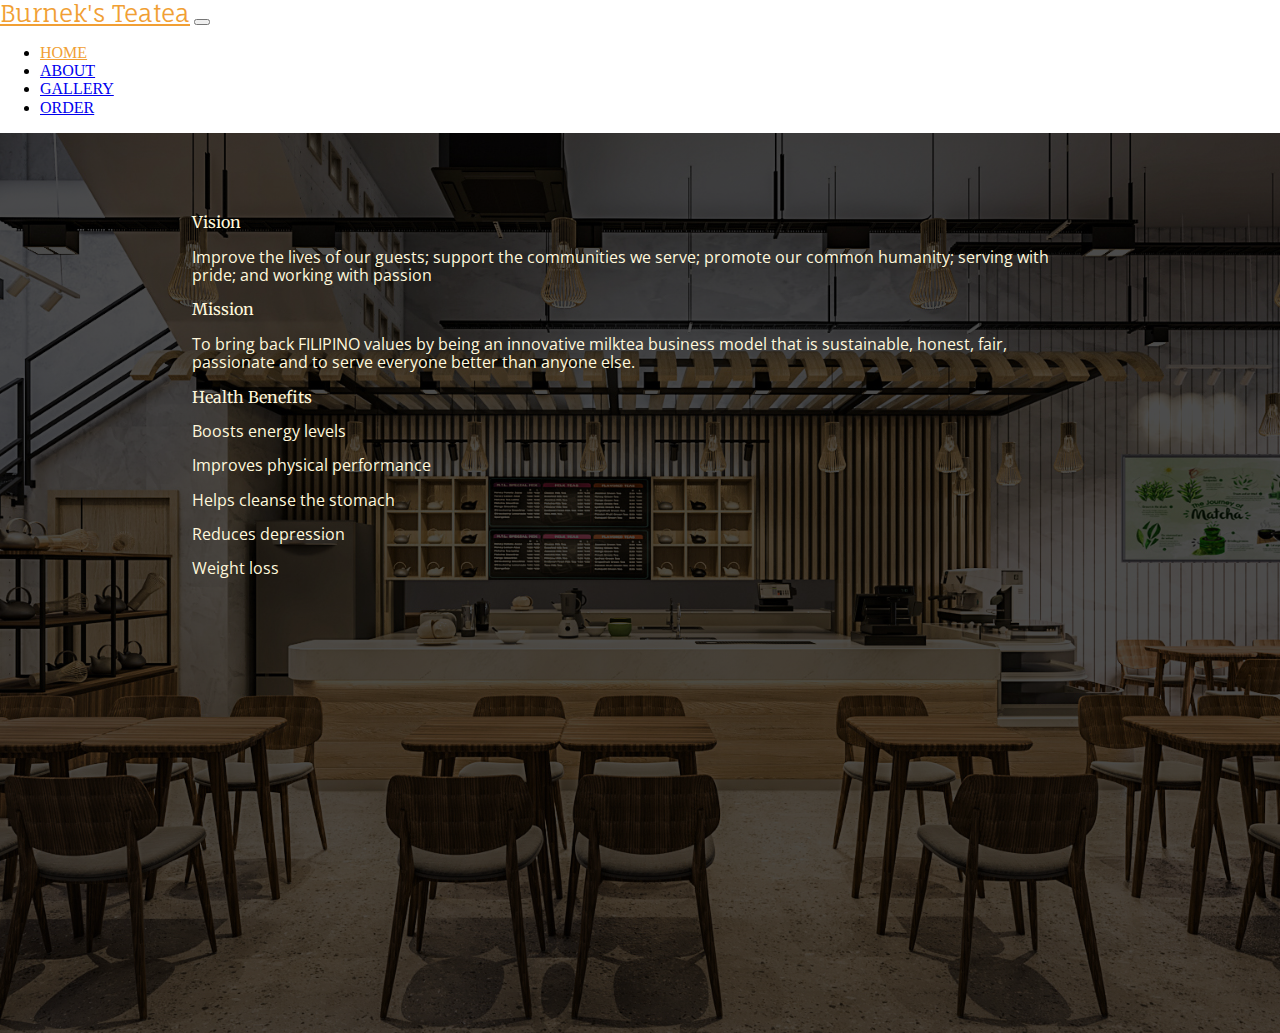
<file: index.html>
<!DOCTYPE html>
<html lang="en">

<head>
    <meta charset="UTF-8">
    <meta http-equiv="X-UA-Compatible" content="IE=edge">
    <meta name="viewport" content="width=device-width, initial-scale=1.0">
    <title>Home</title>
    <link rel="stylesheet" href="styles/normalize.css">
    <link href="https://cdn.jsdelivr.net/npm/bootstrap@5.2.3/dist/css/bootstrap.min.css" rel="stylesheet"
        integrity="sha384-rbsA2VBKQhggwzxH7pPCaAqO46MgnOM80zW1RWuH61DGLwZJEdK2Kadq2F9CUG65" crossorigin="anonymous">
    <script src="https://cdn.jsdelivr.net/npm/bootstrap@5.2.3/dist/js/bootstrap.bundle.min.js"
        integrity="sha384-kenU1KFdBIe4zVF0s0G1M5b4hcpxyD9F7jL+jjXkk+Q2h455rYXK/7HAuoJl+0I4"
        crossorigin="anonymous"></script>
    <link rel="stylesheet" href="styles/style.css">
    <!-- <link rel="stylesheet" href="style.css"> -->
    <link rel="preconnect" href="https://fonts.googleapis.com">
    <link rel="preconnect" href="https://fonts.gstatic.com" crossorigin>
    <link
        href="https://fonts.googleapis.com/css2?family=Cinzel&family=Fauna+One&family=Merriweather&family=Montserrat&family=Open+Sans&family=Oxygen&family=Raleway&family=Roboto:ital@0;1&family=Ubuntu:wght@300;400&display=swap"
        rel="stylesheet">
    <link rel="icon" href="favicon.ico">


</head>

<body>
    <nav class="navbar navbar-expand-md navbar-dark bg-dark  px-3">
        <div class="container-fluid">
            <a class="navbar-brand icon logo text-fauna-one " href="#" id="navBarBrand">Kent's Cafe</a>
            <button class="navbar-toggler" type="button" data-bs-toggle="collapse" data-bs-target="#navbarNav"
                aria-controls="navbarNav" aria-expanded="false" aria-label="Toggle navigation">
                <span class="navbar-toggler-icon"></span>
            </button>
            <div class="collapse navbar-collapse" id="navbarNav">
                <ul class="navbar-nav ms-auto">
                    <li class="nav-item">
                        <a class="nav-link active" aria-current="page" href="index.html">HOME</a>
                    </li>
                    <li class="nav-item">
                        <a class="nav-link " aria-current="page" href="about.html">ABOUT</a>
                    </li>
                    <li class="nav-item">
                        <a class="nav-link " aria-current="page" href="gallery.html">GALLERY</a>
                    </li>
                    <li class="nav-item">
                        <a class="nav-link" aria-current="page" href="menu.html">ORDER</a>
                    </li>

                </ul>
            </div>
        </div>
    </nav>
    <div class="main home pt-5">
        <div class=" container-fluid text-center py-5 mt-5 pt-5">
            <div class="vision">
                <p class="display-4  fw-bold text-merriweather">Vision</p>
                <p class=" lh-base text-open-sans fs-6">Improve the lives of our guests;
                    support the communities we serve;
                    promote our common humanity;
                    serving with pride; and
                    working with passion</p>
            </div>
            <div class="container text-center py-5">
                <div class="mission">
                    <p class="display-4 fw-bold text-merriweather">Mission</p>
                    <p class=" ih-base text-open-sans fs-6">To bring back FILIPINO values by being an
                        innovative milktea business model that is
                        sustainable, honest, fair, passionate and
                        to serve everyone better than anyone else.</p>
                </div>
            </div>
            <div class="container text-center pt-2 pb-5 mb-5">
                <div class="benefits">
                    <p class="display-4 fw-bold  text-merriweather">Health Benefits</p>
                    <p class=" lh-base text-open-sans fs-6"> Boosts energy levels</p>
                    <p class=" lh-base text-open-sans fs-6"> Improves physical performance</p>
                    <p class=" lh-base text-open-sans fs-6"> Helps cleanse the stomach</p>
                    <p class=" lh-base text-open-sans fs-6"> Reduces depression</p>
                    <p class=" lh-base text-open-sans fs-6"> Weight loss</p>

                </div>
            </div>
        </div>

    </div>
    <script src="js/app.js"></script>
</body>

</html>
</file>
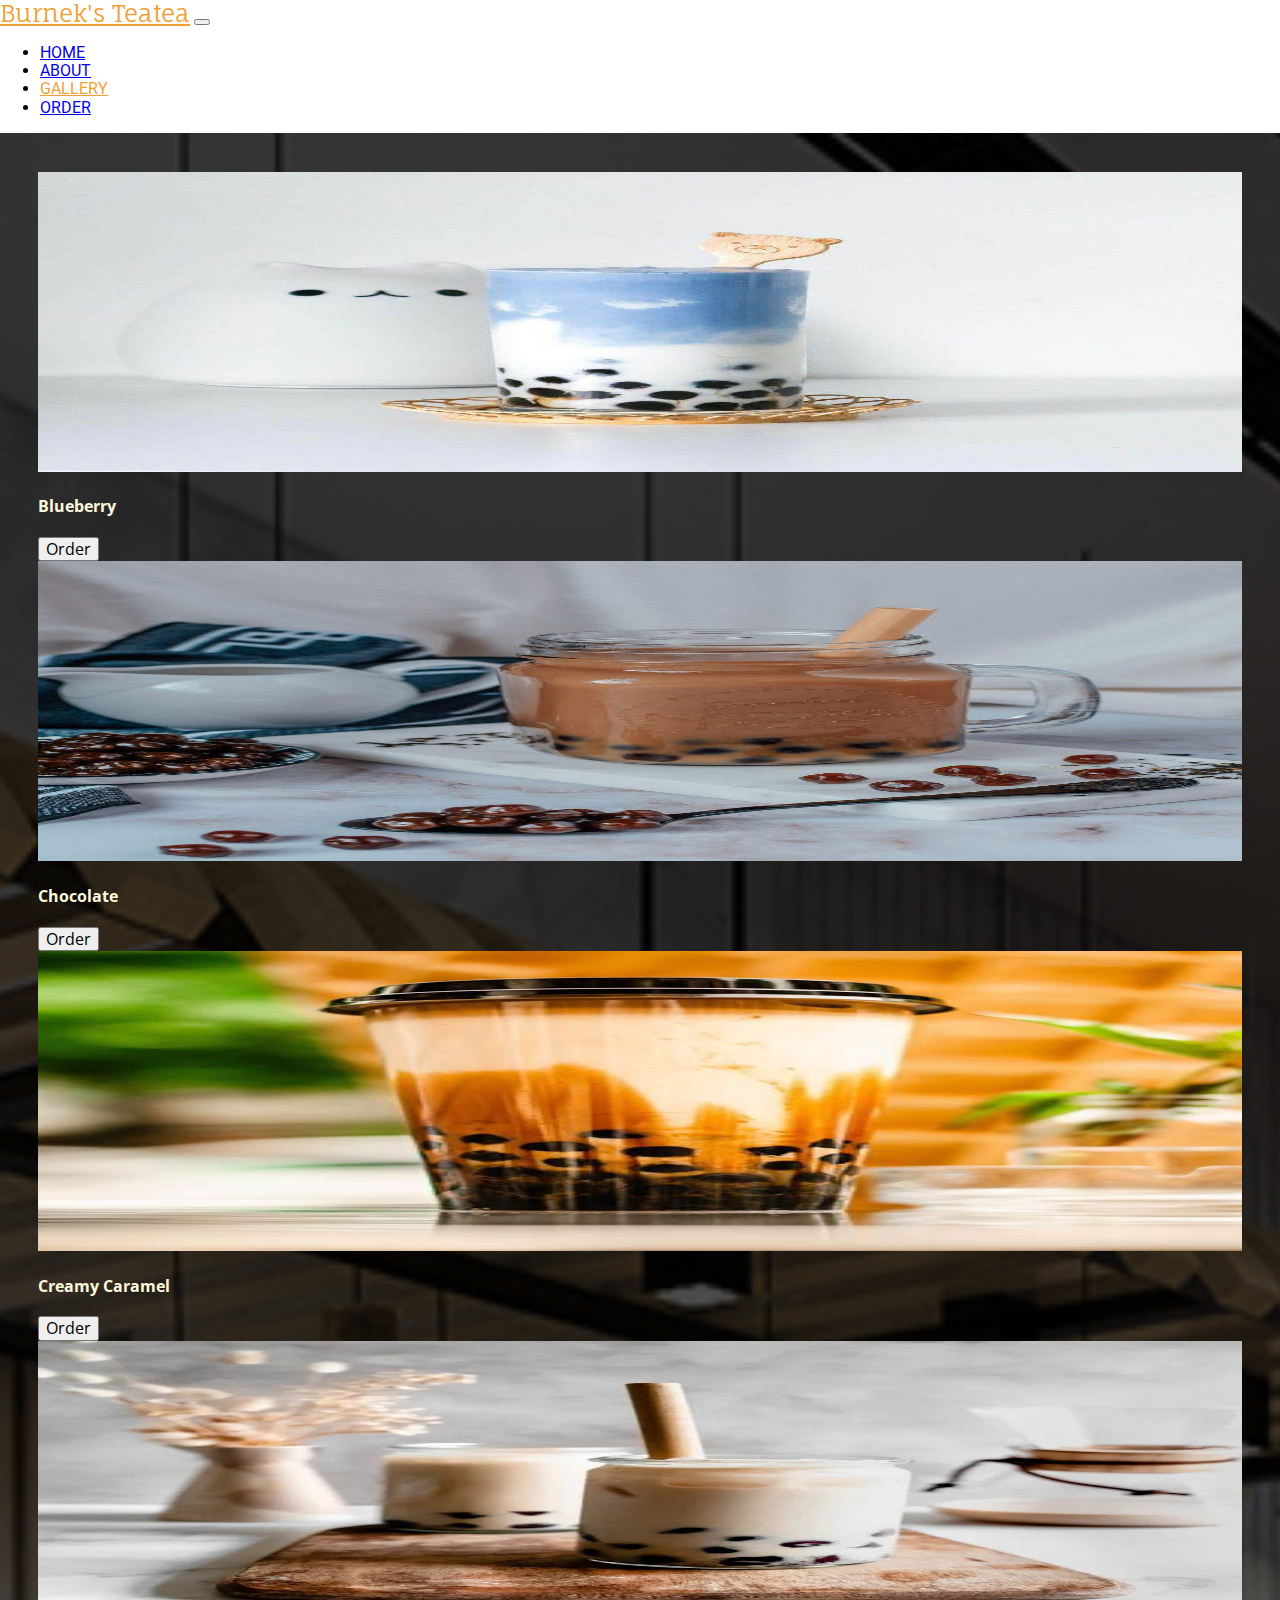
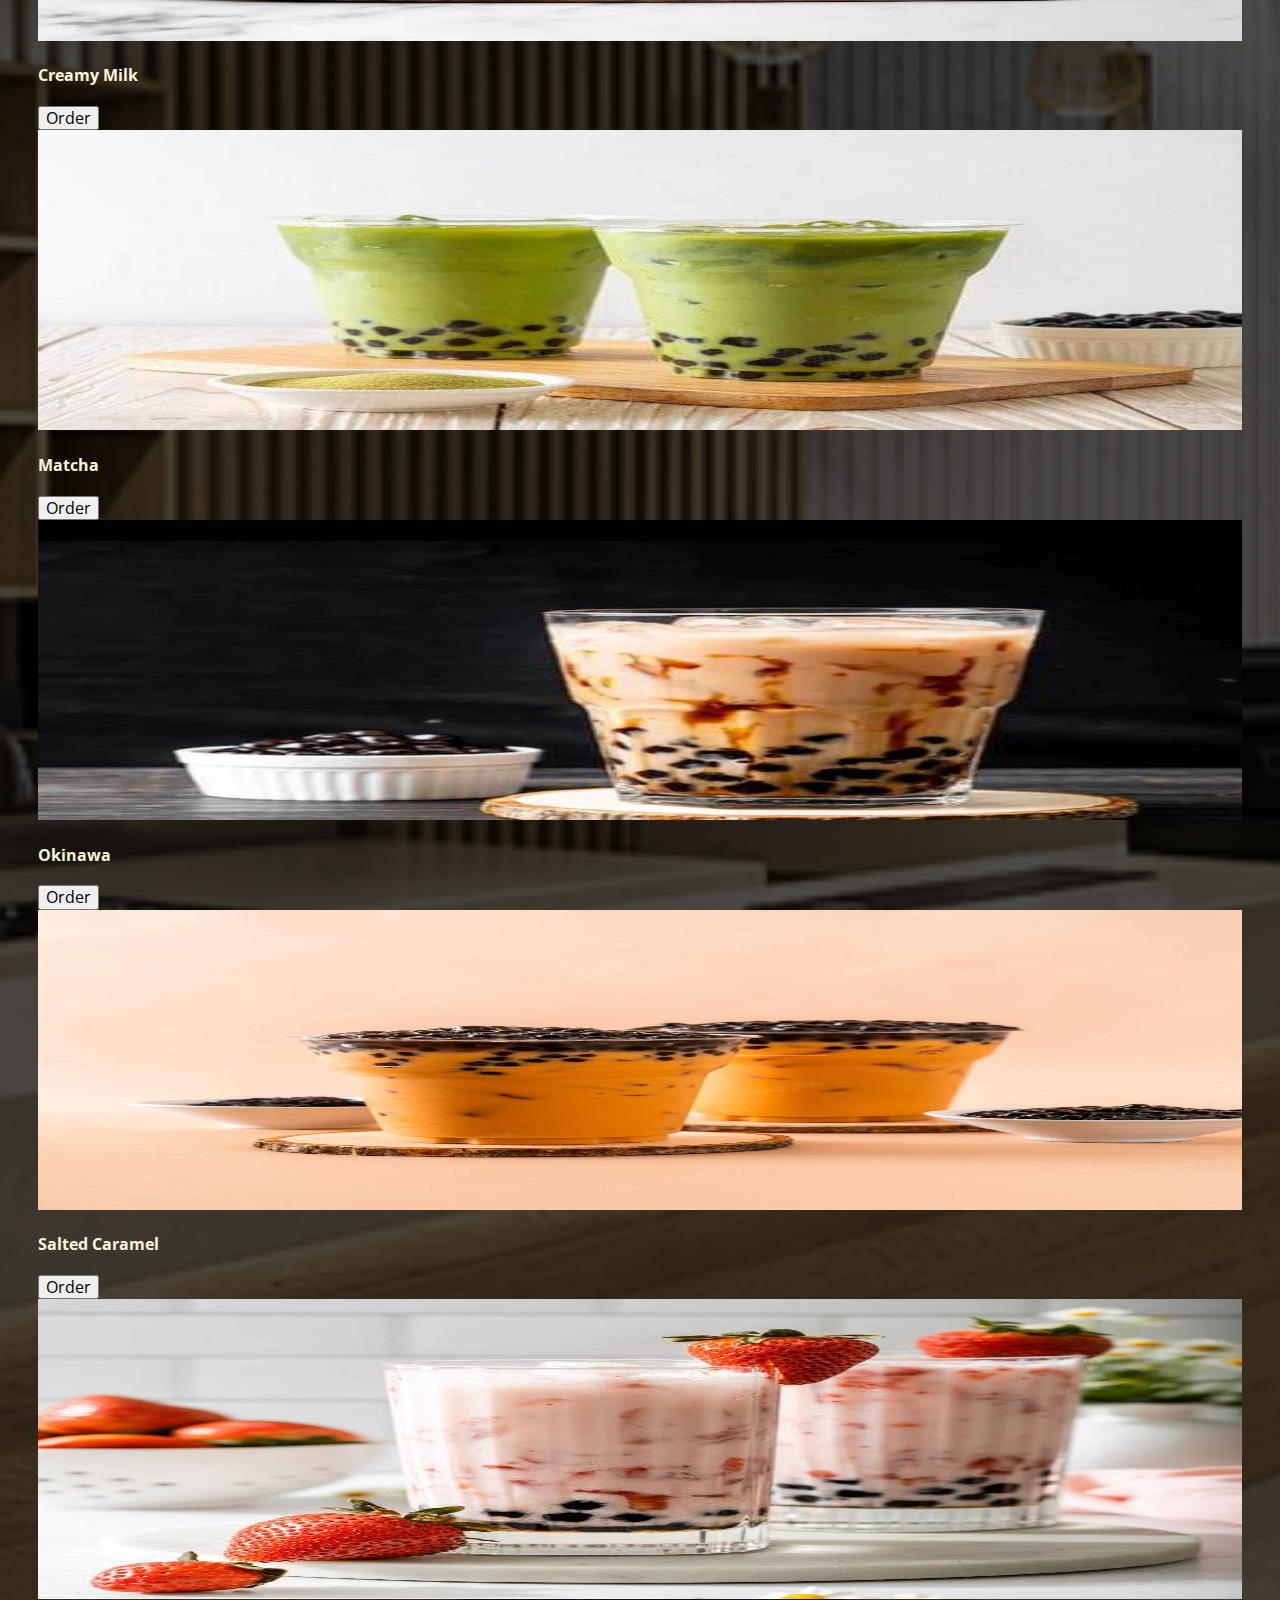
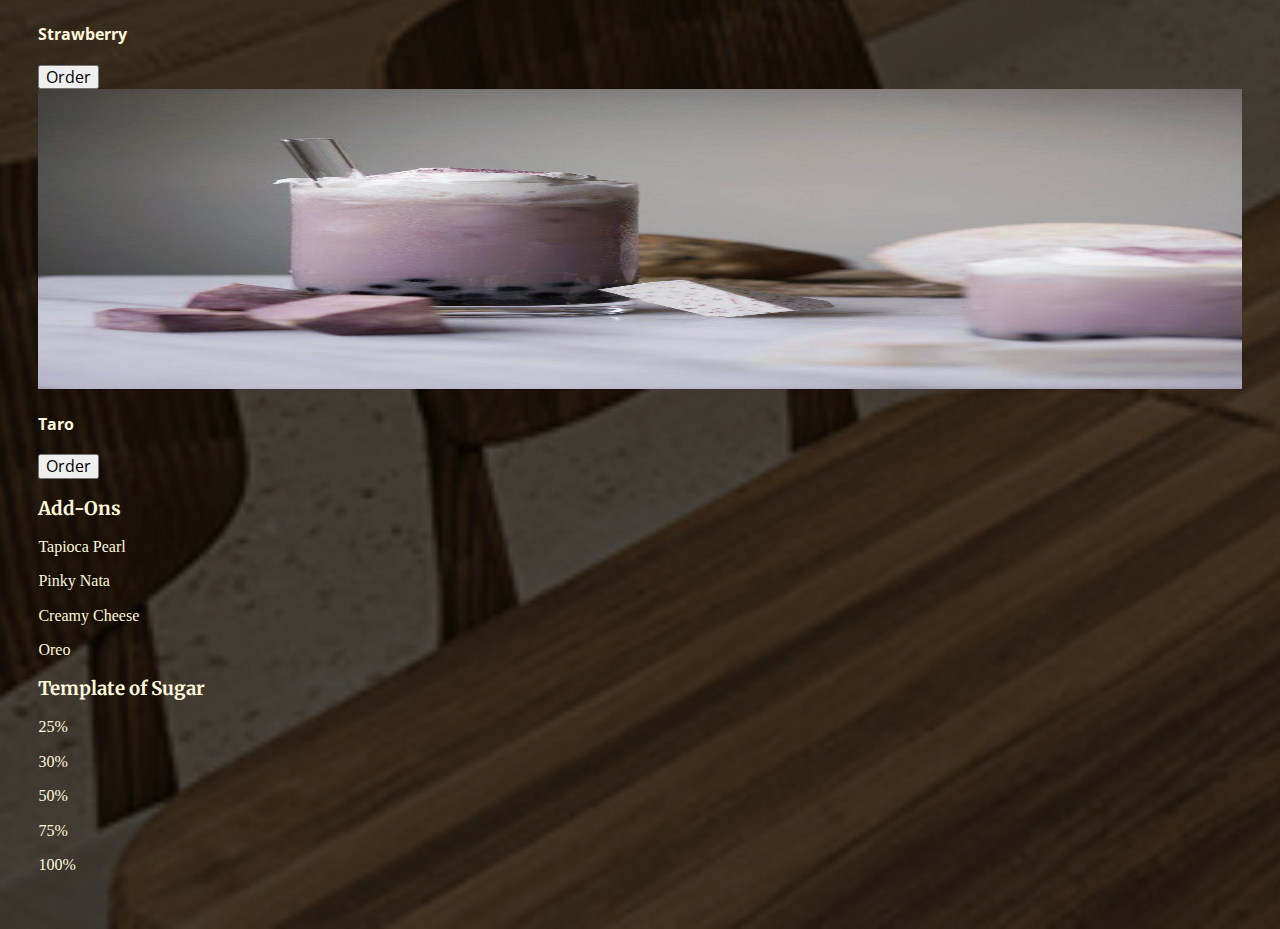
<file: gallery.html>
<!DOCTYPE html>
<html lang="en">

<head>
    <meta charset="UTF-8">
    <meta http-equiv="X-UA-Compatible" content="IE=edge">
    <meta name="viewport" content="width=device-width, initial-scale=1.0">
    <title>Gallery</title>
    <link rel="stylesheet" href="styles/normalize.css">
    <link href="https://cdn.jsdelivr.net/npm/bootstrap@5.2.3/dist/css/bootstrap.min.css" rel="stylesheet"
        integrity="sha384-rbsA2VBKQhggwzxH7pPCaAqO46MgnOM80zW1RWuH61DGLwZJEdK2Kadq2F9CUG65" crossorigin="anonymous">
    <script src="https://cdn.jsdelivr.net/npm/bootstrap@5.2.3/dist/js/bootstrap.bundle.min.js"
        integrity="sha384-kenU1KFdBIe4zVF0s0G1M5b4hcpxyD9F7jL+jjXkk+Q2h455rYXK/7HAuoJl+0I4"
        crossorigin="anonymous"></script>

    <link rel="stylesheet" href="styles/style.css">
    <link rel="preconnect" href="https://fonts.googleapis.com">
    <link rel="preconnect" href="https://fonts.gstatic.com" crossorigin>
    <link
        href="https://fonts.googleapis.com/css2?family=Cinzel&family=Fauna+One&family=Merriweather&family=Montserrat&family=Open+Sans&family=Oxygen&family=Raleway&family=Roboto:ital@0;1&family=Ubuntu:wght@300;400&display=swap"
        rel="stylesheet">
    <link rel="icon" href="favicon.ico">
</head>

<body>
    <nav class="navbar navbar-expand-md navbar-dark bg-dark  px-3">
        <div class="container-fluid">
            <a class="navbar-brand icon logo text-fauna-one" href="index.html" id="navBarBrand">Kent's Cafe</a>
            <button class="navbar-toggler" type="button" data-bs-toggle="collapse" data-bs-target="#navbarNav"
                aria-controls="navbarNav" aria-expanded="false" aria-label="Toggle navigation">
                <span class="navbar-toggler-icon"></span>
            </button>
            <div class="collapse navbar-collapse" id="navbarNav">
                <ul class="navbar-nav ms-auto text-roboto">
                    <li class="nav-item ">
                        <a class="nav-link" aria-current="page" href="index.html">HOME</a>
                    </li>
                    <li class="nav-item">
                        <a class="nav-link  " aria-current="page" href="about.html">ABOUT</a>
                    </li>
                    <li class="nav-item">
                        <a class="nav-link active" aria-current="page" href="gallery.html">GALLERY</a>
                    </li>
                    <li class="nav-item">
                        <a class="nav-link" aria-current="page" href="menu.html">ORDER</a>
                    </li>

                </ul>
            </div>
        </div>
    </nav>
    <div class="main gallery">
        <div class="container-fluid">
            <div class="container text-center">
                <div class="row item my-5">
                    <div class="col-xl-3 col-lg-4 col-sm-12 col-md-6 py-3">
                        <img src="images/blueberry.jpeg" class="img-fluid rounded">
                        <h4 class="text-cornsilk text-open-sans">Blueberry</h4>
                        <div class="text-start"><a href="menu.html"><button
                                    class="btn-warning btn btn-sm text-open-sans">Order</button></a>
                        </div>
                    </div>
                    <div class="col-lg-3 col-sm-12 col-md-6 py-3">
                        <img src="images/chocolate.jpeg" class="img-fluid rounded">
                        <h4 class="text-cornsilk text-open-sans">Chocolate</h4>
                        <div class="text-start"><a href="menu.html"><button
                                    class="btn-warning btn btn-sm text-open-sans">Order</button></a>
                        </div>
                    </div>
                    <div class="col-lg-3 col-sm-12 col-md-6 py-3">
                        <img src="images/creamy caramel.jpeg" class="img-fluid rounded">
                        <h4 class="text-cornsilk text-open-sans">Creamy Caramel</h4>
                        <div class="text-start"><a href="menu.html"><button
                                    class="btn-warning btn btn-sm text-open-sans">Order</button></a>
                        </div>
                    </div>
                    <div class="col-lg-3 col-sm-12 col-md-6 py-3">
                        <img src="images/creamy milk.jpeg" class="img-fluid rounded">
                        <h4 class="text-cornsilk text-open-sans">Creamy Milk</h4>
                        <div class="text-start"><a href="menu.html"><button
                                    class="btn-warning btn btn-sm text-open-sans">Order</button></a>
                        </div>
                    </div>
                    <div class="container text-center">
                        <div class="row item my-5">
                            <div class="col-xl-3 col-lg-4 col-sm-12 col-md-6 py-3">
                                <img src="images/matcha.jpeg" class="img-fluid rounded">
                                <h4 class="text-cornsilk text-open-sans">Matcha</h4>
                                <div class="text-start"><a href="menu.html"><button
                                            class="btn-warning btn btn-sm text-open-sans">Order</button></a>
                                </div>
                            </div>
                            <div class="col-xl-3 col-lg-4 col-sm-12 col-md-6 py-3">
                                <img src="images/okinawa.jpeg" class="img-fluid rounded">
                                <h4 class="text-cornsilk text-open-sans">Okinawa</h4>
                                <div class="text-start"><a href="menu.html"><button
                                            class="btn-warning btn btn-sm text-open-sans">Order</button></a>
                                </div>
                            </div>
                            <div class="col-xl-3 col-lg-4 col-sm-12 col-md-6 py-3">
                                <img src="images/salted caramel.jpeg" class="img-fluid rounded">
                                <h4 class="text-cornsilk text-open-sans">Salted Caramel</h4>
                                <div class="text-start"><a href="menu.html"><button
                                            class="btn-warning btn btn-sm text-open-sans">Order</button></a>
                                </div>
                            </div>
                            <div class="col-xl-3 col-lg-4 col-sm-12 col-md-6 py-3">
                                <img src="images/strawberry.jpeg" class="img-fluid rounded">
                                <h4 class="text-cornsilk text-open-sans">Strawberry</h4>
                                <div class="text-start"><a href="menu.html"><button
                                            class="btn-warning btn btn-sm text-open-sans">Order</button></a>
                                </div>
                            </div>
                            <div class="col-xl-3 col-lg-4 col-sm-12 col-md-6 py-3">
                                <img src="images/taro.jpeg" class="img-fluid rounded">
                                <h4 class="text-cornsilk text-open-sans">Taro</h4>
                                <div class="text-start"><a href="menu.html"><button
                                            class="btn-warning btn btn-sm text-open-sans">Order</button></a>
                                </div>
                            </div>
                        </div>
                    </div>
                </div>
                <!-- <section class="items">

                    <div class="item">
                        <img src="C:/milktea/images/creamy caramel.jpeg">
                        <h4>Creamy Caramel</h4>
                        <button><a href="file:///C:/milktea/menu/index.html">Order</a></button>
                    </div>
                    <div class="item">
                        <img src="C:/milktea/images/creamy milk.jpeg">
                        <h4>Creamy Milk</h4>
                        <button><a href="file:///C:/milktea/menu/index.html">Order</a></button>
                    </div>
                    <div class="item">
                        <img src="C:/milktea/images/matcha.jpeg">
                        <h4>Matcha</h4>
                        <button><a href="file:///C:/milktea/menu/index.html">Order</a></button>
                    </div>
                    <div class="item">
                        <img src="C:/milktea/images/okinawa.jpeg">
                        <h4>Okinawa</h4>
                        <button><a href="file:///C:/milktea/menu/index.html">Order</a></button>
                    </div>
                    <div class="item">
                        <img src="C:/milktea/images/salted caramel.jpeg">
                        <h4>Salted Caramel</h4>
                        <button><a href="file:///C:/milktea/menu/index.html">Order</a></button>
                    </div>
                    <div class="item">
                        <img src="C:/milktea/images/strawberry.jpeg">
                        <h4>Strawberry</h4>
                        <button><a href="file:///C:/milktea/menu/index.html">Order</a></button>
                    </div>
                    <div class="item">
                        <img src="C:/milktea/images/taro.jpeg">
                        <h4>Taro</h4>
                        <button><a href="file:///C:/milktea/menu/index.html">Order</a></button>
                    </div>

                </section> -->

                <div class="add text-cornsilk">
                    <h3 class="text-merriweather pb-3 fs-1">Add-Ons</h3>
                    <div class="w-100 d-flex justify-content-evenly align-items-center fs-5">
                        <p>Tapioca Pearl</p>
                        <p>Pinky Nata</p>
                        <p>Creamy Cheese</p>
                        <p>Oreo</p>
                    </div>
                </div>

                <div class="add1  text-cornsilk py-5">
                    <h3 class="text-merriweather pb-3">Template of Sugar</h3>
                    <div class="w-100 d-flex justify-content-evenly align-items-center fs-5">

                        <p>25%</p>
                        <p>30%</p>
                        <p>50%</p>
                        <p>75%</p>
                        <p>100%</p>

                    </div>
                </div>

            </div>
        </div>
        <script src="js/app.js"></script>
</body>

</html>
</file>
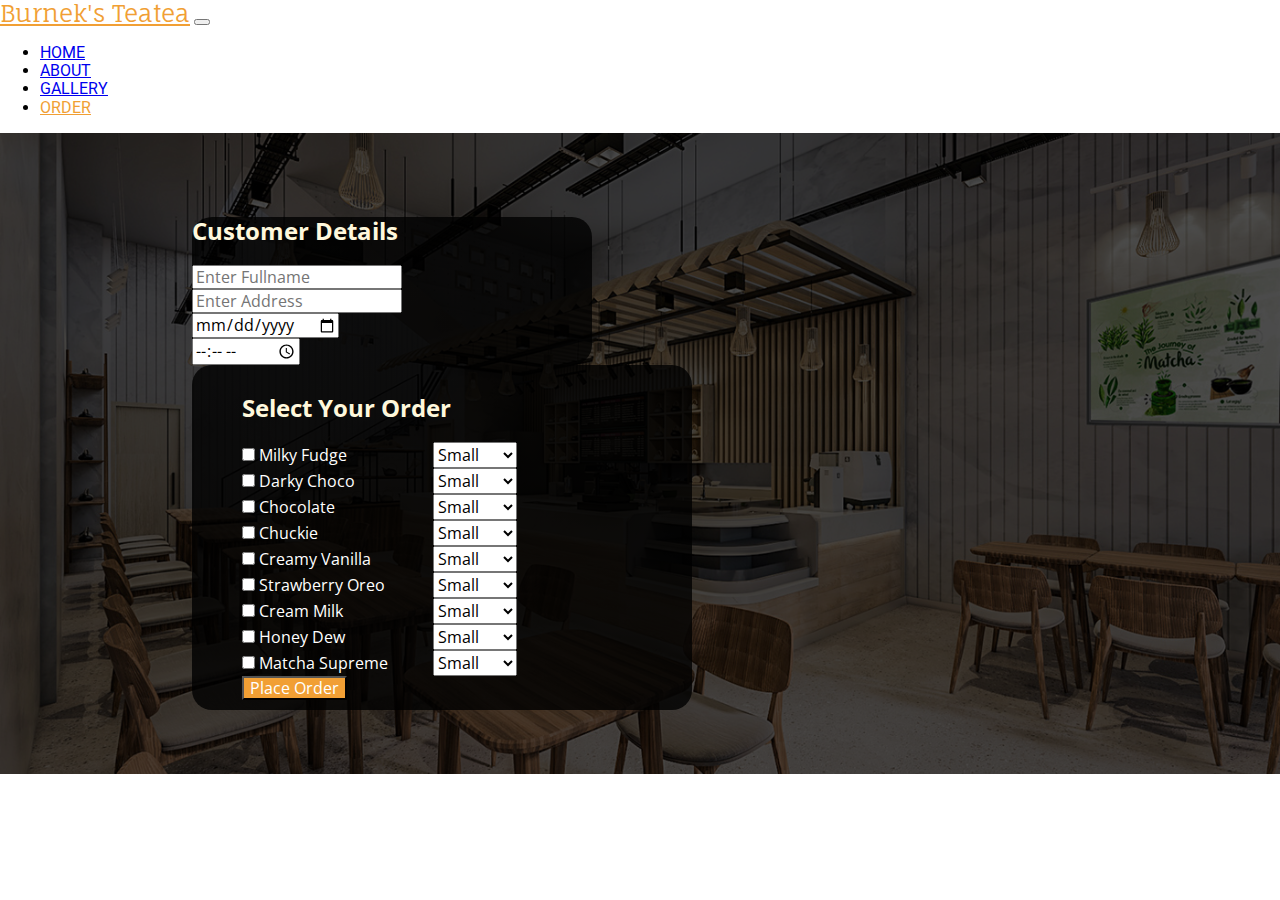
<file: menu.html>
<!DOCTYPE html>
<html lang="en">

<head>
    <meta charset="UTF-8">
    <meta http-equiv="X-UA-Compatible" content="IE=edge">
    <meta name="viewport" content="width=device-width, initial-scale=1.0">
    <title>Order</title>
    <link rel="stylesheet" href="styles/normalize.css">
    <link href="https://cdn.jsdelivr.net/npm/bootstrap@5.2.3/dist/css/bootstrap.min.css" rel="stylesheet"
        integrity="sha384-rbsA2VBKQhggwzxH7pPCaAqO46MgnOM80zW1RWuH61DGLwZJEdK2Kadq2F9CUG65" crossorigin="anonymous">
    <script src="https://cdn.jsdelivr.net/npm/bootstrap@5.2.3/dist/js/bootstrap.bundle.min.js"
        integrity="sha384-kenU1KFdBIe4zVF0s0G1M5b4hcpxyD9F7jL+jjXkk+Q2h455rYXK/7HAuoJl+0I4"
        crossorigin="anonymous"></script>

    <link rel="stylesheet" href="styles/style.css">
    <link rel="preconnect" href="https://fonts.googleapis.com">
    <link rel="preconnect" href="https://fonts.gstatic.com" crossorigin>
    <link
        href="https://fonts.googleapis.com/css2?family=Cinzel&family=Fauna+One&family=Merriweather&family=Montserrat&family=Open+Sans&family=Oxygen&family=Raleway&family=Roboto:ital@0;1&family=Ubuntu:wght@300;400&display=swap"
        rel="stylesheet">
    <link rel="icon" href="favicon.ico">
</head>

<body>
    <nav class="navbar navbar-expand-md navbar-dark bg-dark  px-3">
        <div class="container-fluid">
            <a class="navbar-brand icon logo text-fauna-one" href="index.html" id="navBarBrand">Kent's Cafe</a>
            <button class="navbar-toggler" type="button" data-bs-toggle="collapse" data-bs-target="#navbarNav"
                aria-controls="navbarNav" aria-expanded="false" aria-label="Toggle navigation">
                <span class="navbar-toggler-icon"></span>
            </button>
            <div class="collapse navbar-collapse" id="navbarNav">
                <ul class="navbar-nav ms-auto text-roboto">
                    <li class="nav-item ">
                        <a class="nav-link" aria-current="page" href="index.html">HOME</a>
                    </li>
                    <li class="nav-item">
                        <a class="nav-link " aria-current="page" href="about.html">ABOUT</a>
                    </li>
                    <li class="nav-item">
                        <a class="nav-link " aria-current="page" href="gallery.html">GALLERY</a>
                    </li>
                    <li class="nav-item">
                        <a class="nav-link active" aria-current="page" href="menu.html">ORDER</a>
                    </li>

                </ul>
            </div>
        </div>
    </nav>
    <div class="main menu">
        <div class="container-fluid">
            <div class="py-5  container d-flex justify-content-center align-items-center flex-column">
                <div class="container customer-form  text-open-sans py-3 px-3 text-center">
                    <form action="/arzananapi" method="get">
                        <h2 class="text-cornsilk py-3 text-center">Customer Details</h2>
                        <input type="name" name="name" placeholder="Enter Fullname" required class="form-control"><br>
                        <input type="address" name="address" placeholder="Enter Address" required
                            class="form-control"><br>
                        <input type="date" name="date" placeholder="Enter Date" required class="form-control"><br>
                        <input type="time" name="time" min="08:00" max="18:00" placeholder="Enter Time" required
                            class="form-control"><br>
                </div>

                <div class="container orders mt-3  ">
                    <h2 class="text-center py-3 text-cornsilk">Select Your Order</h2>
                    <div class="form-check py-1">
                        <input type="checkbox" id="tea1" name="tea1" value="MilkyFudge" class="form-check-input">
                        <label class="order-label" for="tea1">Milky Fudge</label>
                        <select id="tea1" name='tea1' required class="form-select-sm">

                            <option value="small">Small</option>
                            <option value="medium">Medium</option>
                            <option value="large">Large</option>
                        </select>


                    </div>
                    <div class="form-check py-1">
                        <input type="checkbox" id="tea2" name="tea2" value="DarkyChoco" class="form-check-input">
                        <label class="order-label" for="tea2">Darky Choco</label>
                        <select id="tea2" required class="form-select-sm">

                            <option value="small">Small</option>
                            <option value="medium">Medium</option>
                            <option value="large">Large</option>
                        </select>

                    </div>
                    <div class="form-check py-1">
                        <input type="checkbox" id="tea3" name="tea3" value="Chocolate" class="form-check-input">
                        <label for="tea3" class="order-label">Chocolate</label>
                        <select id="tea3" required class="form-select-sm">

                            <option value="small">Small</option>
                            <option value="medium">Medium</option>
                            <option value="large">Large</option>
                        </select>
                    </div>
                    <div class="form-check py-1">
                        <input type="checkbox" id="tea4" name="tea4" value="Chuckie" class="form-check-input">
                        <label for="tea4" class="order-label">Chuckie</label>
                        <select id="tea4" class="form-select-sm">

                            <option value="small">Small</option>
                            <option value="medium">Medium</option>
                            <option value="large">Large</option>
                        </select>
                    </div>
                    <div class="form-check py-1">
                        <input type="checkbox" id="tea5" name="tea5" value="CreamyVanilla" class="form-check-input">
                        <label for="tea5" class="order-label">Creamy Vanilla</label>
                        <select id="tea5" class="form-select-sm">
                            <option value="small">Small</option>
                            <option value="medium">Medium</option>
                            <option value="large">Large</option>
                        </select>
                    </div>
                    <div class="form-check py-1">
                        <input type="checkbox" id="tea6" name="tea6" value="StrawberryOreo" class="form-check-input">
                        <label for="tea6" class="order-label">Strawberry Oreo</label>
                        <select id="tea6" class="form-select-sm">
                            <option value="small">Small</option>
                            <option value="medium">Medium</option>
                            <option value="large">Large</option>
                        </select>
                    </div>
                    <div class="form-check py-1">
                        <input type="checkbox" id="tea7" name="tea7" value="CreamMilk" class="form-check-input">
                        <label for="tea7" class="order-label">Cream Milk</label>
                        <select id="tea7" class="form-select-sm">
                            <option value="small">Small</option>
                            <option value="medium">Medium</option>
                            <option value="large">Large</option>
                        </select>
                    </div>
                    <div class="form-check py-1">
                        <input type="checkbox" id="tea8" name="tea8" value="HoneyDew" class="form-check-input">
                        <label for="tea8" class="order-label">Honey Dew</label>
                        <select id=" tea8" class="form-select-sm">
                            <option value="small">Small</option>
                            <option value="medium">Medium</option>
                            <option value="large">Large</option>
                        </select>
                    </div>
                    <div class="form-check py-1 pb-3">
                        <input type="checkbox" id="tea9" name="tea9" value="MatchaSupreme" class="form-check-input">
                        <label for="tea9" class="order-label">Matcha Supreme</label>
                        <select id="tea9" class="form-select-sm">
                            <option value="small">Small</option>
                            <option value="medium">Medium</option>
                            <option value="large">Large</option>
                        </select>
                    </div>
                    <div class="button-div text-center py-3">
                        <button class="btn btn-orange" type="submit">Place Order</button>
                    </div>
                    </form>


                </div>
            </div>
        </div>
    </div>
    <script src="js/app.js"></script>
</body>

</html>
</file>
<file: styles/style.css>
/* UTILITIES */
.text-montserrat {
  font-family: 'Montserrat', sans-serif;
}
.text-roboto {
  font-family: 'Roboto', sans-serif;
}
.text-cinzel {
  font-family: 'Cinzel', serif;
}
.text-fauna-one {
  font-family: 'Fauna One', serif;
}
.text-merriweather {
  font-family: 'Merriweather', serif;
}
.text-open-sans {
  font-family: 'Open Sans', Arial, Helvetica, sans-serif;
}
.text-cornsilk {
  color: cornsilk;
}
body {
  height: 100vh;
  /* background: linear-gradient(to top, rgba(0, 0, 0, 0.5) 50%, rgba(0, 0, 0, 0.5) 50%), url(coffee.jpg); */
}
nav .container-fluid {
}
nav .navbar-brand {
  color: #f19f34;
  font-size: 1.5rem;
}
nav .nav-link:hover {
  color: #f19f34;
}
.navbar-nav > .nav-item > .nav-link.active {
  color: #f19f34;
}
.main .container-fluid {
  padding: 5% 15%;
}

.main.home {
  overflow: auto;
  height: 100vh;
  width: 100%;
  background: linear-gradient(rgba(0, 0, 0, 0.7), rgba(0, 0, 0, 0.7)),
    url('../images/home.jpeg') no-repeat center center/cover;

  /* height: 109vh; */
  font-family: 'Open Sans', sans-serif;
}
.main.menu {
  /* height: 100vh; */
  width: 100%;
  background: linear-gradient(rgba(0, 0, 0, 0.7), rgba(0, 0, 0, 0.7)),
    url('../images/menu.jpeg') no-repeat center center/cover;

  /* height: 109vh; */
  font-family: 'Open Sans', sans-serif;
}
.main.about {
  background: linear-gradient(rgba(0, 0, 0, 0.7), rgba(0, 0, 0, 0.7)),
    url('../images/about.jpeg') center/cover no-repeat;
}
.main.gallery {
  background: linear-gradient(rgba(0, 0, 0, 0.7), rgba(0, 0, 0, 0.7)),
    url('../images/gallery.jpeg') center/cover no-repeat;
}
.main.gallery .container-fluid {
  padding: 3%;
}
.vision,
.mission,
.benefits,
.about {
  color: #fff8dc;
}
.social-icons {
  color: #fff8dc;
}
.social-icons:hover {
  color: #9c5b06;
}

.orders {
  max-width: 400px;
  background: linear-gradient(to top, rgba(0, 0, 0, 0.8) 50%, rgba(0, 0, 0, 0.8) 50%);
  border-radius: 20px;
  color: white;
  padding: 10px 50px;
}
.customer-form {
  max-width: 400px;
  background: linear-gradient(to top, rgba(0, 0, 0, 0.8) 50%, rgba(0, 0, 0, 0.8) 50%);
  border-radius: 20px;
}
.order-label {
  display: inline-block;
  width: 150px;
  margin-right: 20px;
}
.btn-orange {
  background-color: #f19f34;
  color: white;
}
.btn-orange:hover {
  background-color: #9c5b06;
  color: white;
}
.item img {
  width: 100%;
  height: 300px;
  object-fit: fit;
  cursor: pointer;
  transition: 0.3s ease;
}

/* MOBILE */
@media only screen and (max-width: 500px) {
  .customer-form,
  .orders {
    max-width: 330px;
    padding: 10px 20px;
  }

  .order-label {
    /* width: 100px; */
    margin-right: 0;
  }
  .main.menu .container-fluid {
    padding: 2% 0;
  }
  .main.gallery .container-fluid {
    padding: 2% 3%;
  }
  .item img {
    width: 100%;
    height: 300px;
    object-fit: fit;
    cursor: pointer;
    transition: 0.3s ease;
  }
}

/* .main {
  width: 100%;
  background: linear-gradient(to top, rgba(0, 0, 0, 0.5) 50%, rgba(0, 0, 0, 0.5) 50%), url(coffee.jpg);
  background-position: center;
  background-size: cover;
  height: 250svh;
}

.navbar {
  width: 1200px;
  height: 75px;
  margin: auto;
}

.icon {
  width: 200px;
  float: left;
  height: 70px;
}

.logo {
  color: rgb(241, 159, 52);
  font-size: 30px;
  font-family: algerian;
  padding-left: 20px;
  float: left;
  padding-top: 10px;
}

.menu {
  width: 400px;
  float: left;
  height: 70px;
}

ul {
  float: left;
  display: flex;
  justify-content: center;
  align-items: center;
}

ul li {
  list-style: none;
  margin-left: 75px;
  margin-top: 27px;
  font-size: 14px;
}

ul li a {
  text-decoration: none;
  color: cornsilk;
  font-family: arial;
  font-weight: bold;
  transition: 0.4s ease-in-out;
}

ul li a:hover {
  color: rgb(241, 159, 52);
}

.form {
  width: 400px;
  height: 500px;
  background: linear-gradient(to top, rgba(0, 0, 0, 0.8) 50%, rgba(0, 0, 0, 0.8) 50%);
  position: absolute;
  border-radius: 20px;
  padding: 25px;
  margin-top: 100px;
  margin-left: 380px;
}

.form h2 {
  width: 380px;
  font-family: sans-serif;
  text-align: center;
  color: saddlebrown;
  font-size: 30px;
  background-color: cornsilk;
  border-radius: 10px;
  margin: 2px;
  padding: 8px;
}

.form input {
  width: 380px;
  height: 35px;
  background: transparent;
  border-bottom: 1px solid saddlebrown;
  border-top: none;
  border-right: none;
  border-left: none;
  color: cornsilk;
  font-size: 15px;
  letter-spacing: 1px;
  margin-top: 50px;
  font-family: sans-serif;
}

.form input:focus {
  outline: none;
}

.form1 {
  width: 400px;
  height: 700px;
  background: linear-gradient(to top, rgba(0, 0, 0, 0.8) 50%, rgba(0, 0, 0, 0.8) 50%);
  position: absolute;
  border-radius: 20px;
  padding: 25px;
  margin-top: 660px;
  margin-left: 380px;
}

.form1 h2 {
  width: 380px;
  font-family: sans-serif;
  text-align: center;
  color: saddlebrown;
  font-size: 30px;
  background-color: cornsilk;
  border-radius: 10px;
  margin: 2px;
  margin-bottom: 50px;
  padding: 8px;
}

.form1 input {
  width: 380px;
  height: 30px;
  background: transparent;
  border-bottom: 1px solid saddlebrown;
  border-top: none;
  border-right: none;
  border-left: none;
  color: cornsilk;
  font-size: 15px;
  letter-spacing: 1px;
  margin-top: 1px;
  font-family: sans-serif;
}

.form1 input:hover {
  color: rgb(241, 159, 52);
}

.form1 input:focus {
  outline: none;
}

.form1 label {
  width: 380px;
  height: 35px;
  background: transparent;
  border-bottom: 1px solid saddlebrown;
  border-top: none;
  border-right: none;
  border-left: none;
  color: cornsilk;
  font-size: 15px;
  letter-spacing: 1px;
  margin-top: 50px;
  font-family: sans-serif;
}

.form1 label:hover {
  color: rgb(241, 159, 52);
}

.form1 label:focus {
  outline: none;
}

.form1 button {
  width: 380px;
  height: 40px;
  border: none;
  border-radius: 10px;
  margin: 2px;
  margin-top: 50px;
  padding: 8px;
}

.form1 button a {
  color: black;
  font-family: sans-serif;
  text-align: center;
  font-size: 20px;
  cursor: pointer;
  font-weight: bold;
  text-decoration: none;
}

.form1 button:hover {
  color: rgb(241, 159, 52);
}

.form1 select {
  color: saddlebrown;
  font-family: sans-serif;
  text-align: center;
  font-size: 15px;
  cursor: pointer;
  font-weight: bold;
  text-decoration: none;
}

.form1 select option {
  color: saddlebrown;
  font-family: sans-serif;
  text-align: center;
  font-size: 15px;
  cursor: pointer;
  font-weight: bold;
  text-decoration: none;
} */
</file>
